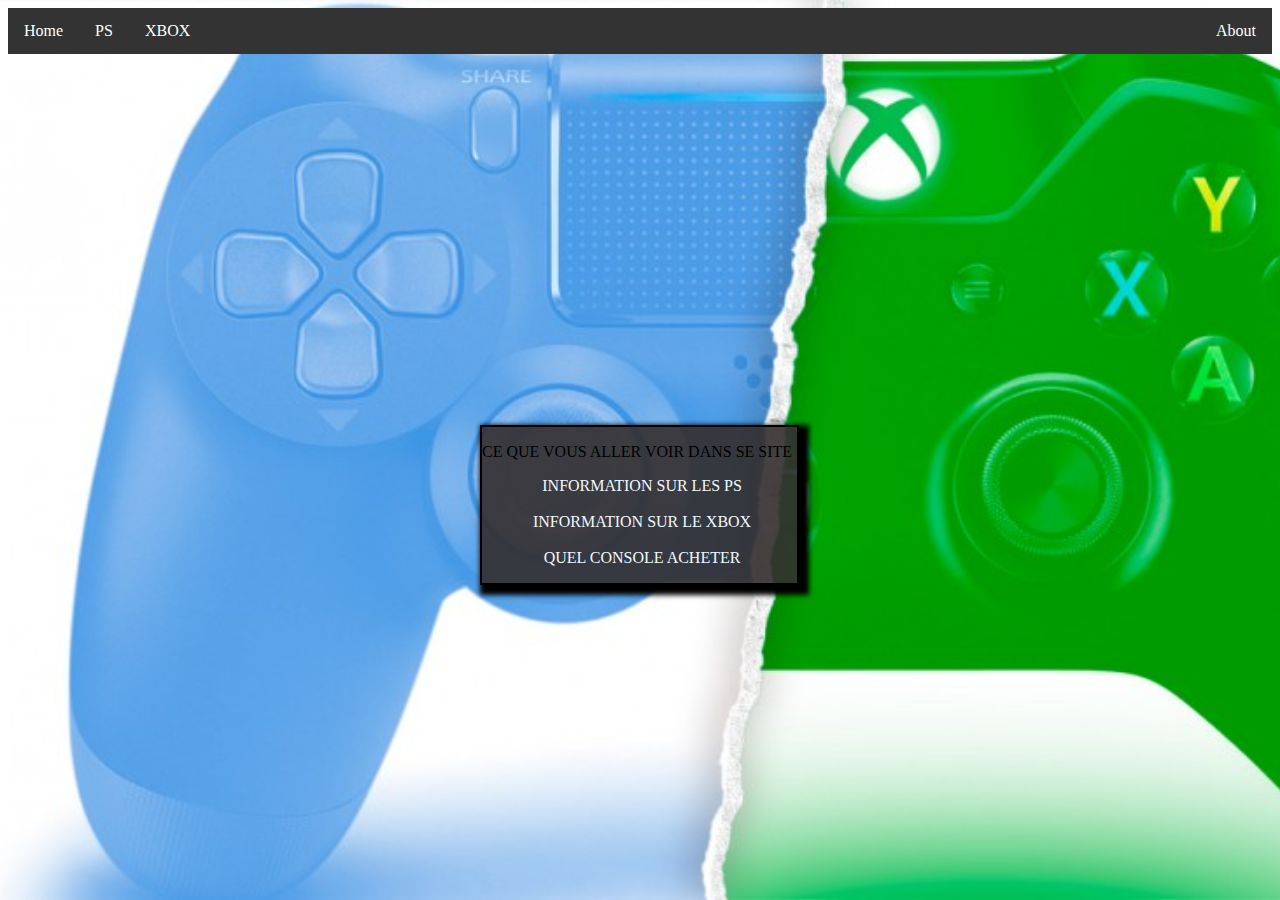
<file: templates/index.html>
<!DOCTYPE html>
<html lang="en">
<head>
    <meta charset="UTF-8">
    <meta http-equiv="X-UA-Compatible" content="IE=edge">
    <meta name="viewport" content="width=device-width, initial-scale=1.0">
    <link rel="stylesheet" href="../css/style.css">
    <link rel="stylesheet" href="../css/index.css"> 

    <title>Home</title>
</head>
<body>
    <header>
        <ul>
            <li><a class="active" href="index.html">Home</a></li>
            <li><a class="active-ps" href="ps.html">PS</a></li>
            <li><a class="active-xbox" href="xbox.html">XBOX</a></li>
            <li style="float: right;"><a class="active " href="about.html">About</a></li>
        </ul>
    </header>

    <main>
        <p>Ce que vous aller voir dans se site</p>
        <ul>
            <li><a href="../templates/ps.html">Information Sur Les <abbr title="PlayStation">PS</abbr></a></li>
            <br>
            <li><a href="../templates/xbox.html">Information Sur Le XBOX</a></li>
            <br>
            <li><a href="../templates/about.html">Quel Console Acheter</a></li>
        </ul>
    </main>

</body>
</html>
</file>
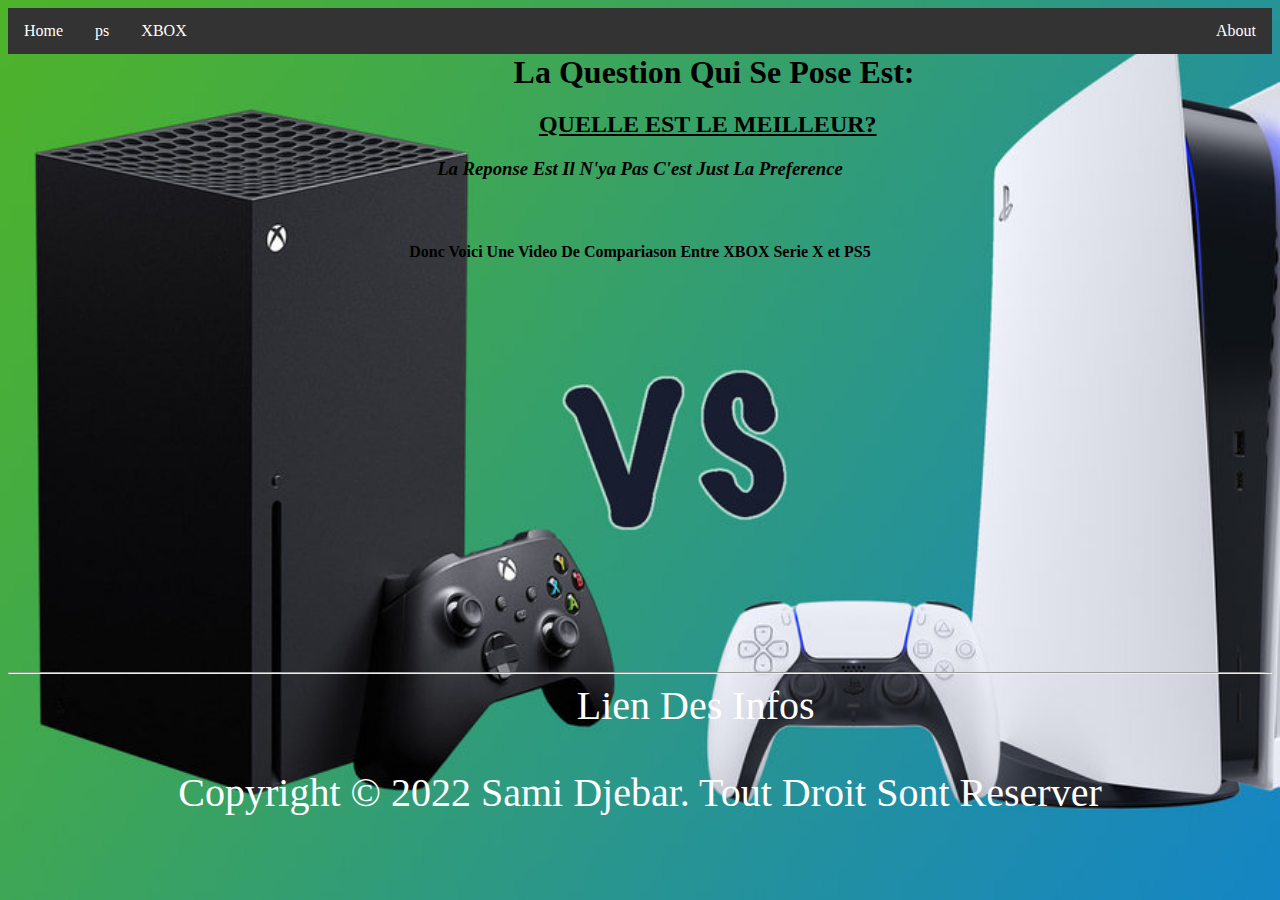
<file: templates/about.html>
<!DOCTYPE html>
<html lang="en">
<head>
    <meta charset="UTF-8">
    <meta http-equiv="X-UA-Compatible" content="IE=edge">
    <meta name="viewport" content="width=device-width, initial-scale=1.0">
    <link rel="stylesheet" href="../css/style.css">
    <link rel="stylesheet" href="../css/about.css">

    <title>About</title>
</head>
<body>
    <header>
        <ul>
            <li><a class="active" href="index.html">Home</a></li>
            <li><a class="active-ps" href="ps.html">ps</a></li>
            <li><a class="active-xbox" href="xbox.html">XBOX</a></li>
            <li style="float: right;"><a class="active " href="about.html">About</a></li>
        </ul>
    </header>

    <div>
        <h1>La Question Qui Se Pose Est:</h1>
            <br>
        <h2>Quelle Est Le Meilleur?</h2>
    </div>

    <h3 style="text-align: center;"><em>La Reponse Est Il N'ya Pas C'est Just La Preference</em></h3>
    <h4>Donc Voici Une Video De Compariason Entre XBOX Serie X et PS5</h4>
    <iframe width="560" height="315" src="https://www.youtube.com/embed/FlIC4Si5320" title="YouTube video player" frameborder="0" allow="accelerometer; autoplay; clipboard-write; encrypted-media; gyroscope; picture-in-picture" allowfullscreen></iframe>

    <hr>

    <footer>
        <a href="https://www.youtube.com" target="_blank" id="lien-site">Lien Des Infos</a>
        <p id="copyright">Copyright &#169; 2022 Sami Djebar. Tout Droit Sont Reserver</p>
    </footer>

</body>
</html>
</file>
<file: css/style.css>
header ul {
  list-style-type: none;
  margin: 0;
  padding: 0;
  overflow: hidden;
  background-color: #333;
}

header ul li {
  float: left;
}

header ul li a {
  display: block;
  color: white;
  text-align: center;
  padding: 14px 16px;
  text-decoration: none;
}

.active {
  background-color: #333;
}
.active:hover {
  background-color: #111;
}

.active-ps {
  background-color: #333;
}
.active-ps:hover {
  background-color: #003791;
}

.active-xbox {
  background-color: #333;
}
.active-xbox:hover {
  background-color: #107C10;
}
</file>
<file: css/index.css>
body {
    background-image: url('../images/index_image/background.jpeg');
    background-repeat: no-repeat;
    background-attachment: fixed;
    background-size: cover;
}


main { 
    background-color: rgba(52, 45, 45, 0.9);
    position: absolute;
    top: 50%;
    left: 50%;
    margin: -25px 0 0 -160px; 
    padding-right: 5px;
    text-transform: uppercase;
    border: 2px solid black;
    box-shadow: 5px 5px 5px 5px black;
}

main p {
    text-align: center;
    animation: title-color 2s ease 0s infinite alternate none;
}

@keyframes title-color {
    0% {color: #003791;}
    100% {color: #107C10}
}

abbr {
    text-decoration: none;
}

main ul li {
    text-align: center;
    list-style: none;
    margin-right: 30px;
}

main ul li a { 
    color: aliceblue;
    text-decoration: none;
}
</file>
<file: css/about.css>
body {
    background-image: url('../images/about_images/background.jpeg');
    background-repeat: no-repeat;
    background-attachment: fixed;
    background-size: cover;
}

h1{
    margin-left: 40%;
    display: inline;
}

h2 {
    margin-left: 42%;
    text-transform: uppercase;
    text-decoration: underline;
}

h4 {
    margin-top: 5%;
    text-align: center;
}

iframe {
    margin-left: 35%;
    margin-top: 5%;
}

footer #lien-site {
    font-size: 40px;
    color: #ffffff;
    text-decoration: none;
    margin-left: 45%;
}

footer #copyright {
    font-size: 40px;
    color: #ffffff;
    text-align: center;
}
</file>
